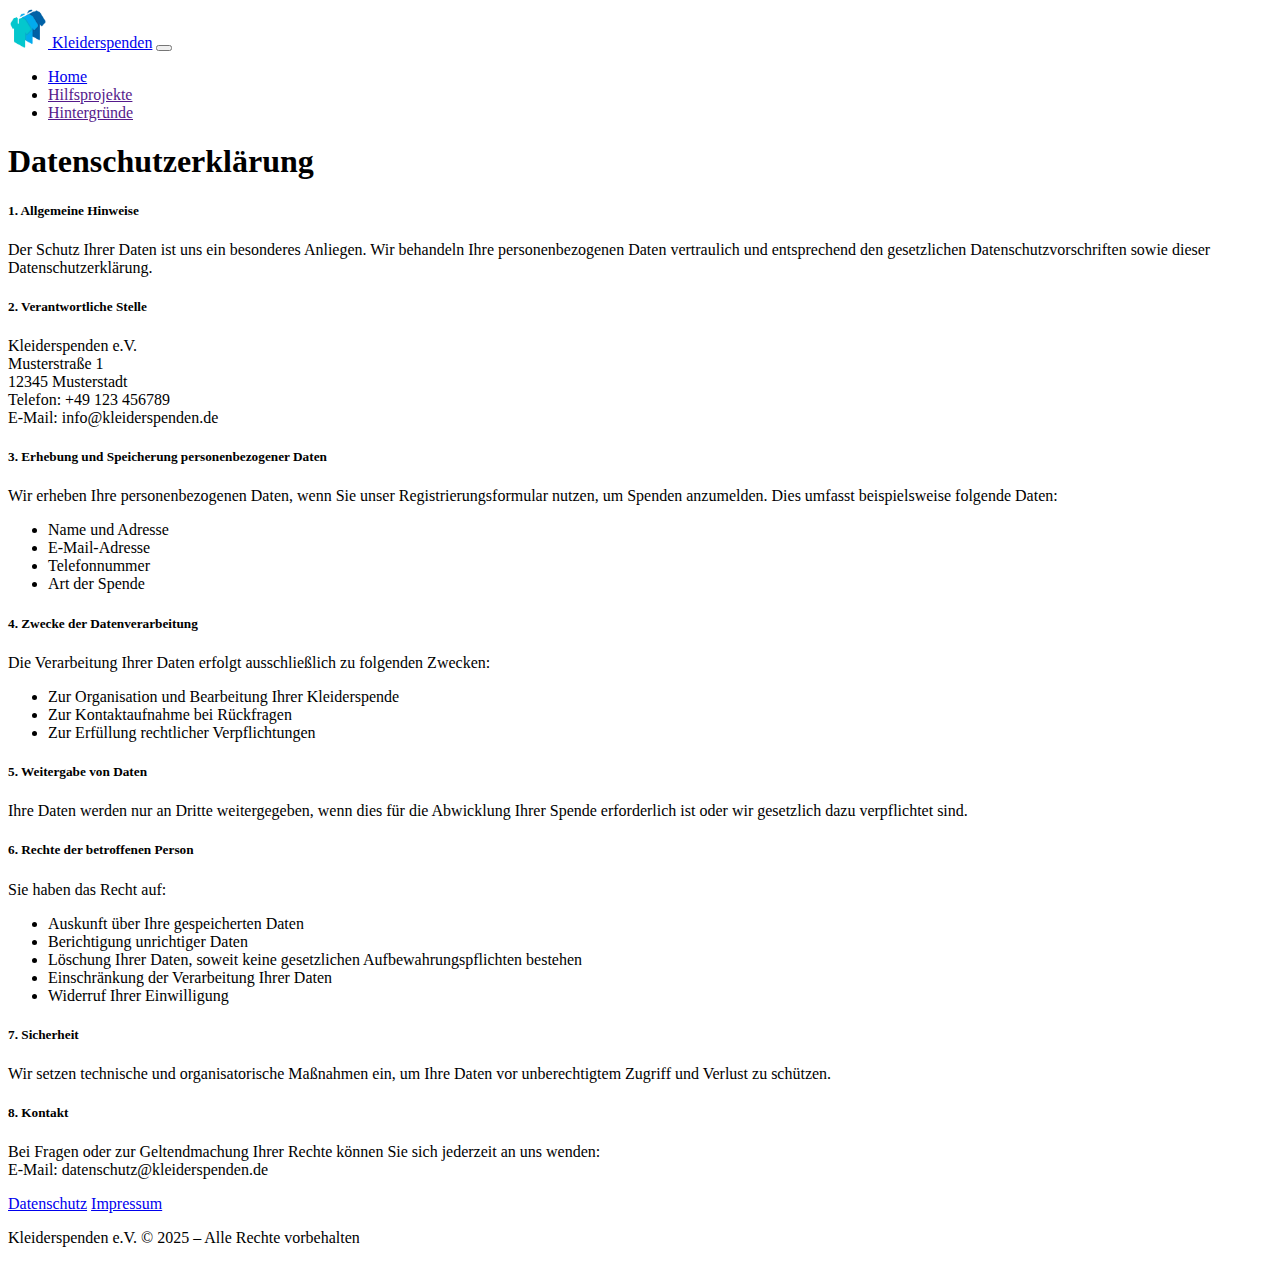
<file: Datenschutzerklaerung.html>
<!DOCTYPE html>
<html lang="de">
<head>
    <meta charset="UTF-8">
    <meta name="viewport" content="width=device-width, initial-scale=1.0">
    <title>Datenschutzerklärung</title>
    <link rel="icon" type="image/x-icon" href="images/favicon.ico">
    <link href="https://cdn.jsdelivr.net/npm/bootstrap@5.3.4/dist/css/bootstrap.min.css" rel="stylesheet" integrity="sha384-DQvkBjpPgn7RC31MCQoOeC9TI2kdqa4+BSgNMNj8v77fdC77Kj5zpWFTJaaAoMbC" crossorigin="anonymous">
</head>
<body>
    <header>
        <nav class="navbar navbar-expand-lg bg-body-tertiary" data-bs-theme="dark">
            <div class="container-fluid">
              <a href="index.html">
                <img src="images/Logo.png" alt="" width="40" height="40" class="me-3">
              </a>
              <a class="navbar-brand" href="index.html">Kleiderspenden</a>
              <button class="navbar-toggler" type="button" data-bs-toggle="collapse" data-bs-target="#navbarText" aria-controls="navbarText" aria-expanded="false" aria-label="Toggle navigation">
                <span class="navbar-toggler-icon"></span>
              </button>
              <div class="collapse navbar-collapse" id="navbarText">
                <ul class="navbar-nav me-auto mb-2 mb-lg-0">
                  <li class="nav-item">
                    <a class="nav-link" href="index.html">Home</a>
                  </li>
                  <li class="nav-item">
                    <a class="nav-link" href="">Hilfsprojekte</a>
                  </li>
                  <li class="nav-item">
                    <a class="nav-link" href="">Hintergründe</a>
                  </li>
                </ul>
              </div>
            </div>
          </nav>
    </header>

    <div class="container mt-5">
        <h1 class="text-center">Datenschutzerklärung</h1>
        <div class="mt-4">
            <h5>1. Allgemeine Hinweise</h5>
            <p>Der Schutz Ihrer Daten ist uns ein besonderes Anliegen. Wir behandeln Ihre personenbezogenen Daten vertraulich und entsprechend den gesetzlichen Datenschutzvorschriften sowie dieser Datenschutzerklärung.</p>

            <h5>2. Verantwortliche Stelle</h5>
            <p>Kleiderspenden e.V.<br>
            Musterstraße 1<br>
            12345 Musterstadt<br>
            Telefon: +49 123 456789<br>
            E-Mail: info@kleiderspenden.de</p>

            <h5>3. Erhebung und Speicherung personenbezogener Daten</h5>
            <p>Wir erheben Ihre personenbezogenen Daten, wenn Sie unser Registrierungsformular nutzen, um Spenden anzumelden. Dies umfasst beispielsweise folgende Daten:
            <ul>
                <li>Name und Adresse</li>
                <li>E-Mail-Adresse</li>
                <li>Telefonnummer</li>
                <li>Art der Spende</li>
            </ul>
            </p>

            <h5>4. Zwecke der Datenverarbeitung</h5>
            <p>Die Verarbeitung Ihrer Daten erfolgt ausschließlich zu folgenden Zwecken:
            <ul>
                <li>Zur Organisation und Bearbeitung Ihrer Kleiderspende</li>
                <li>Zur Kontaktaufnahme bei Rückfragen</li>
                <li>Zur Erfüllung rechtlicher Verpflichtungen</li>
            </ul>
            </p>

            <h5>5. Weitergabe von Daten</h5>
            <p>Ihre Daten werden nur an Dritte weitergegeben, wenn dies für die Abwicklung Ihrer Spende erforderlich ist oder wir gesetzlich dazu verpflichtet sind.</p>

            <h5>6. Rechte der betroffenen Person</h5>
            <p>Sie haben das Recht auf:
            <ul>
                <li>Auskunft über Ihre gespeicherten Daten</li>
                <li>Berichtigung unrichtiger Daten</li>
                <li>Löschung Ihrer Daten, soweit keine gesetzlichen Aufbewahrungspflichten bestehen</li>
                <li>Einschränkung der Verarbeitung Ihrer Daten</li>
                <li>Widerruf Ihrer Einwilligung</li>
            </ul>
            </p>

            <h5>7. Sicherheit</h5>
            <p>Wir setzen technische und organisatorische Maßnahmen ein, um Ihre Daten vor unberechtigtem Zugriff und Verlust zu schützen.</p>

            <h5>8. Kontakt</h5>
            <p>Bei Fragen oder zur Geltendmachung Ihrer Rechte können Sie sich jederzeit an uns wenden:
            <br>E-Mail: datenschutz@kleiderspenden.de</p>
        </div>
    </div>

    <footer class="text-center mt-4 bg-dark text-white py-1">
        <p>
            <a href="Datenschutzerklaerung.html" class="btn btn-outline-light btn-sm mt-3">Datenschutz</a>
            <a href="impressum.html" class="btn btn-outline-light btn-sm mt-3">Impressum</a>
        </p>
        <p class="small">
            Kleiderspenden e.V. © 2025 – Alle Rechte vorbehalten 
        </p>
    </footer>
</body>
</html>
</file>
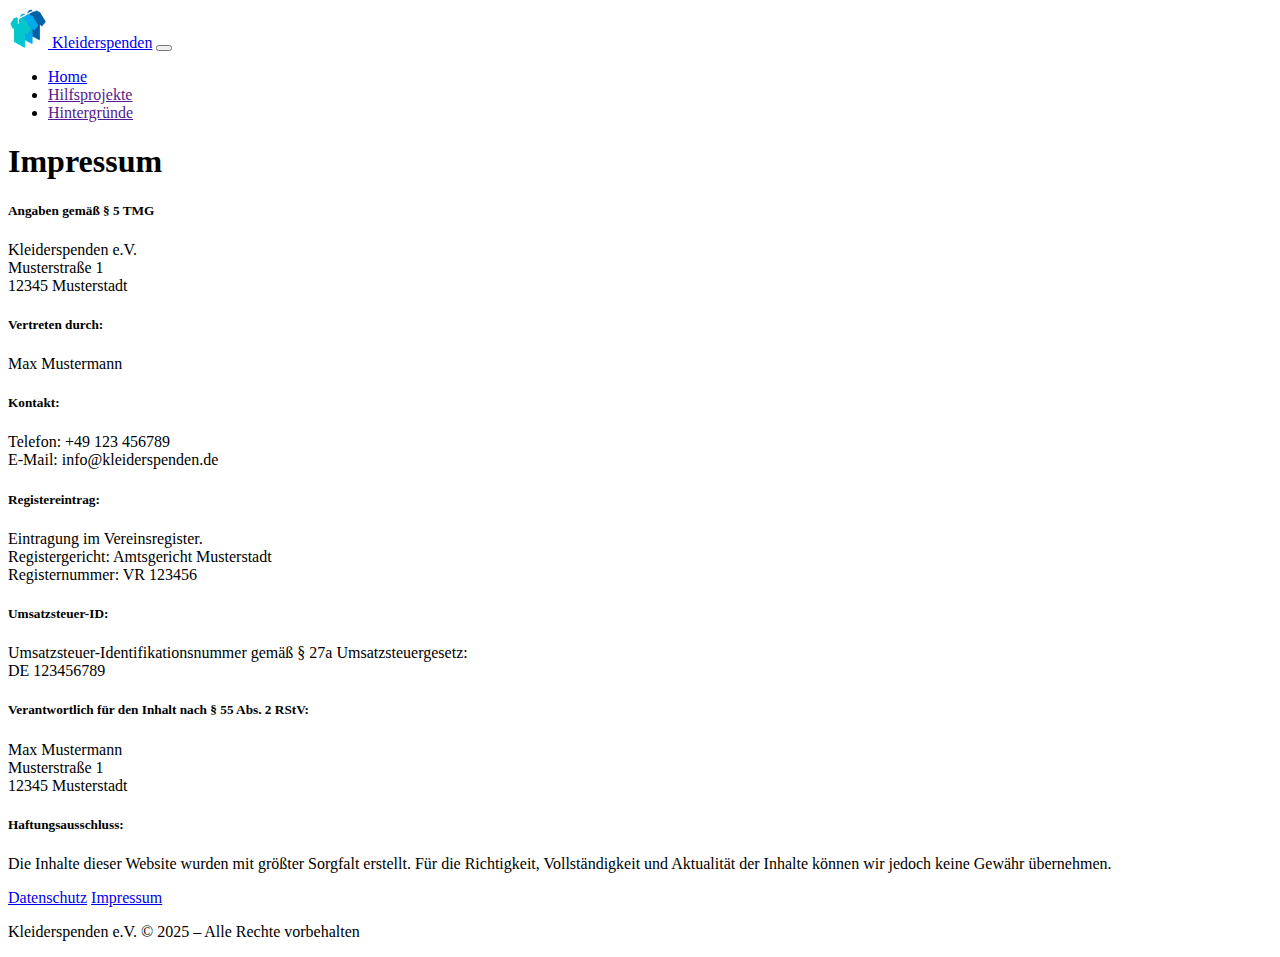
<file: impressum.html>
<!DOCTYPE html>
<html lang="de">
<head>
    <meta charset="UTF-8">
    <meta name="viewport" content="width=device-width, initial-scale=1.0">
    <title>Impressum</title>
    <link rel="icon" type="image/x-icon" href="images/favicon.ico">
    <link href="https://cdn.jsdelivr.net/npm/bootstrap@5.3.4/dist/css/bootstrap.min.css" rel="stylesheet" integrity="sha384-DQvkBjpPgn7RC31MCQoOeC9TI2kdqa4+BSgNMNj8v77fdC77Kj5zpWFTJaaAoMbC" crossorigin="anonymous">
</head>
<body>
    <header>
        <nav class="navbar navbar-expand-lg bg-body-tertiary" data-bs-theme="dark">
            <div class="container-fluid">
              <a href="index.html">
                <img src="images/Logo.png" alt="" width="40" height="40" class="me-3">
              </a>
              <a class="navbar-brand" href="index.html">Kleiderspenden</a>
              <button class="navbar-toggler" type="button" data-bs-toggle="collapse" data-bs-target="#navbarText" aria-controls="navbarText" aria-expanded="false" aria-label="Toggle navigation">
                <span class="navbar-toggler-icon"></span>
              </button>
              <div class="collapse navbar-collapse" id="navbarText">
                <ul class="navbar-nav me-auto mb-2 mb-lg-0">
                  <li class="nav-item">
                    <a class="nav-link" href="index.html">Home</a>
                  </li>
                  <li class="nav-item">
                    <a class="nav-link" href="">Hilfsprojekte</a>
                  </li>
                  <li class="nav-item">
                    <a class="nav-link" href="">Hintergründe</a>
                  </li>
                </ul>
              </div>
            </div>
          </nav>
    </header>

    <div class="container mt-5">
        <h1 class="text-center">Impressum</h1>
        <div class="mt-4">
            <h5>Angaben gemäß § 5 TMG</h5>
            <p>Kleiderspenden e.V.<br>
            Musterstraße 1<br>
            12345 Musterstadt</p>

            <h5>Vertreten durch:</h5>
            <p>Max Mustermann</p>

            <h5>Kontakt:</h5>
            <p>Telefon: +49 123 456789<br>
            E-Mail: info@kleiderspenden.de</p>

            <h5>Registereintrag:</h5>
            <p>Eintragung im Vereinsregister.<br>
            Registergericht: Amtsgericht Musterstadt<br>
            Registernummer: VR 123456</p>

            <h5>Umsatzsteuer-ID:</h5>
            <p>Umsatzsteuer-Identifikationsnummer gemäß § 27a Umsatzsteuergesetz:<br>
            DE 123456789</p>

            <h5>Verantwortlich für den Inhalt nach § 55 Abs. 2 RStV:</h5>
            <p>Max Mustermann<br>
            Musterstraße 1<br>
            12345 Musterstadt</p>

            <h5>Haftungsausschluss:</h5>
            <p>Die Inhalte dieser Website wurden mit größter Sorgfalt erstellt. Für die Richtigkeit, Vollständigkeit und Aktualität der Inhalte können wir jedoch keine Gewähr übernehmen.</p>
        </div>
    </div>

    <footer class="text-center mt-4 bg-dark text-white py-1">
        <p>
            <a href="Datenschutzerklaerung.html" class="btn btn-outline-light btn-sm mt-3">Datenschutz</a>
            <a href="impressum.html" class="btn btn-outline-light btn-sm mt-3">Impressum</a>
        </p>
        <p class="small">
            Kleiderspenden e.V. © 2025 – Alle Rechte vorbehalten 
        </p>
    </footer>
</body>
</html>
</file>
